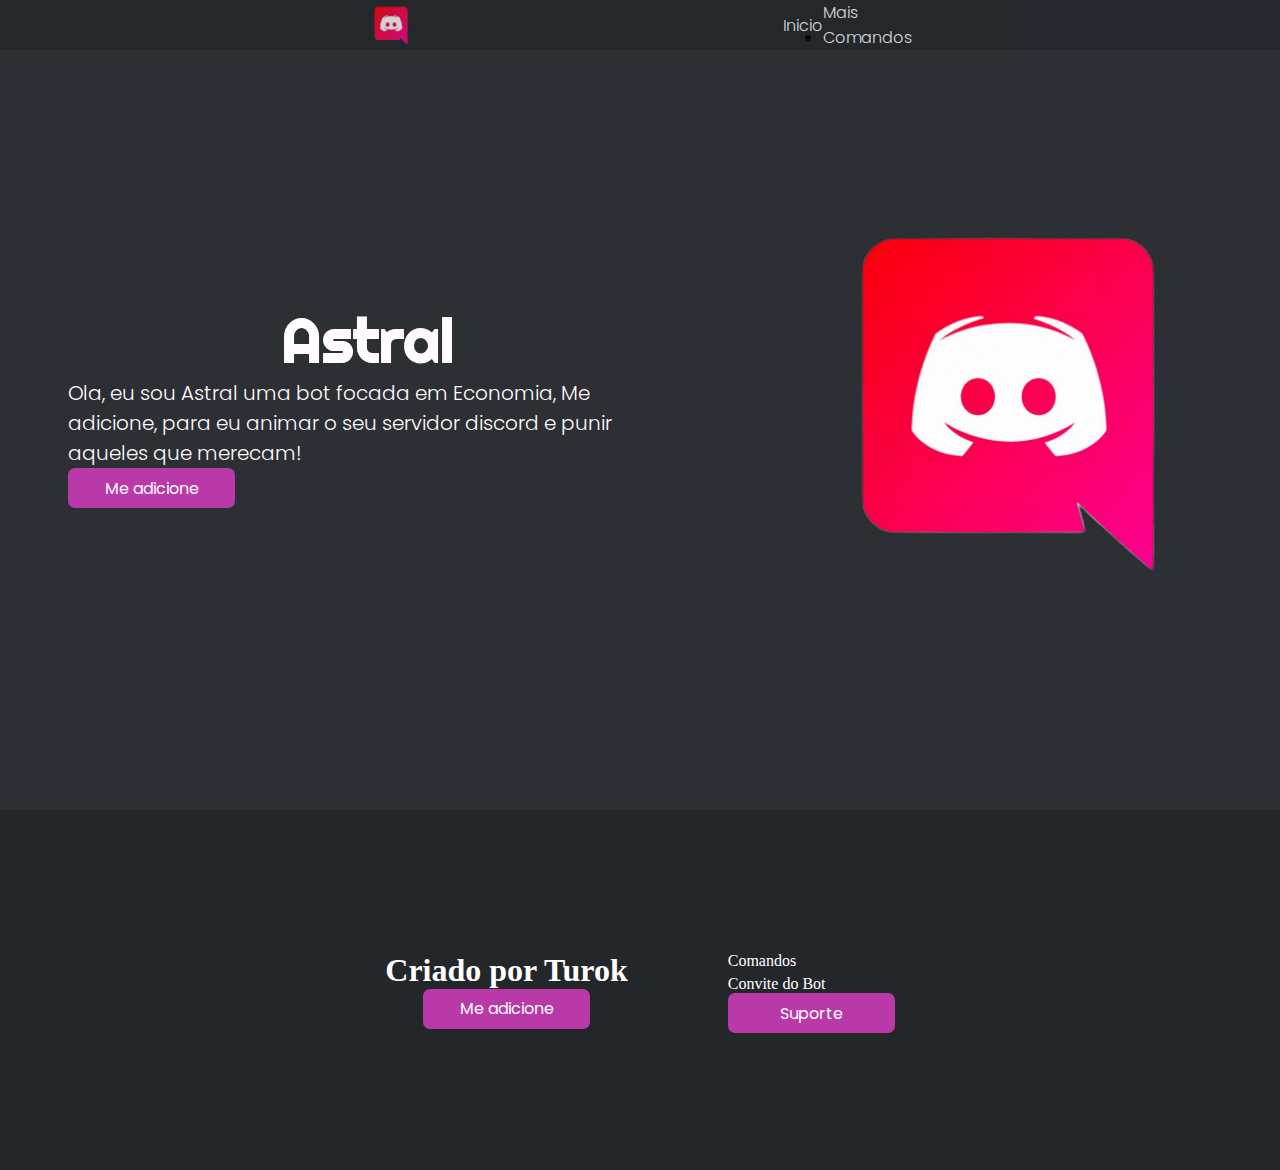
<file: index.html>
<!DOCTYPE html>
<html lang="en">
<head>
    <meta charset="UTF-8">
    <meta http-equiv="X-UA-Compatible" content="IE=edge">
    <meta name="viewport" content="width=device-width, initial-scale=1.0">
    <title>Astral bot</title>
    <link rel="stylesheet" href="style.css">
    <link href="https://cdn.jsdelivr.net/npm/bootstrap@5.1.3/dist/css/bootstrap.min.css" rel="stylesheet" integrity="sha384-1BmE4kWBq78iYhFldvKuhfTAU6auU8tT94WrHftjDbrCEXSU1oBoqyl2QvZ6jIW3" crossorigin="anonymous">

</head>
<body>
    <header class="header">
        <img src="zyro-image.png" class="logo2" alt="">
        <div class="menu">
            <a class="nav-link" href="#">Inicio</a>


            <div class="dropdown" >
                <li class="nav-item dropdown" style="list-style: none;">
                    <a  class="nav-link dropdown-toggle" href="#" id="navbarDarkDropdownMenuLink" role="button" data-bs-toggle="dropdown" aria-expanded="false">
                      Mais
                    </a>
                    <ul class="dropdown-menu dropdown-menu-dark" aria-labelledby="navbarDarkDropdownMenuLink">
                      <li><a class="dropdown-item" href="comandos.html">Comandos</a></li>
                      <!-- <li><a class="dropdown-item" href="#">Another action</a></li>
                      <li><a class="dropdown-item" href="#">Something else here</a></li> -->
                    </ul>
                  </li>
                </ul>
              </div>
        </div>
    </header>
    <section class="conteudo">
        <div class="conteudo1">
            <h1 class="title">Astral</h1>
            <h2 class="subtitle">Ola, eu sou Astral uma bot focada em Economia, Me adicione, para eu animar o seu servidor discord e punir aqueles que merecam!</h2>
           
            <a href="https://discord.com/api/oauth2/authorize?client_id=975851803189084200&permissions=8&scope=bot" class="btn-add">Me adicione</a>
        </div>
        <img class="logo" src="zyro-image.png" alt="Logo">

    </section>

    <section class="footer">
        <footer>
            <h1 class="desenvolvedor">Criado por Turok</h1>
            <a href="https://discord.com/api/oauth2/authorize?client_id=975851803189084200&permissions=8&scope=bot" class="btn-add">Me adicione</a>
        </footer>
        <div class="conteudo-footer">
            <li><a class="footer-a" href="comandos.html">Comandos</a></li>   
               <li><a class="footer-a" href="#">Convite do Bot</a></li>

            <a href="https://discord.gg/CMgG8pDTpJ" class="btn-add">Suporte</a>

        </div>
 

        
    </section>

    <script src="https://cdn.jsdelivr.net/npm/bootstrap@5.1.3/dist/js/bootstrap.bundle.min.js" integrity="sha384-ka7Sk0Gln4gmtz2MlQnikT1wXgYsOg+OMhuP+IlRH9sENBO0LRn5q+8nbTov4+1p" crossorigin="anonymous"></script>

</body>
</html>
</file>
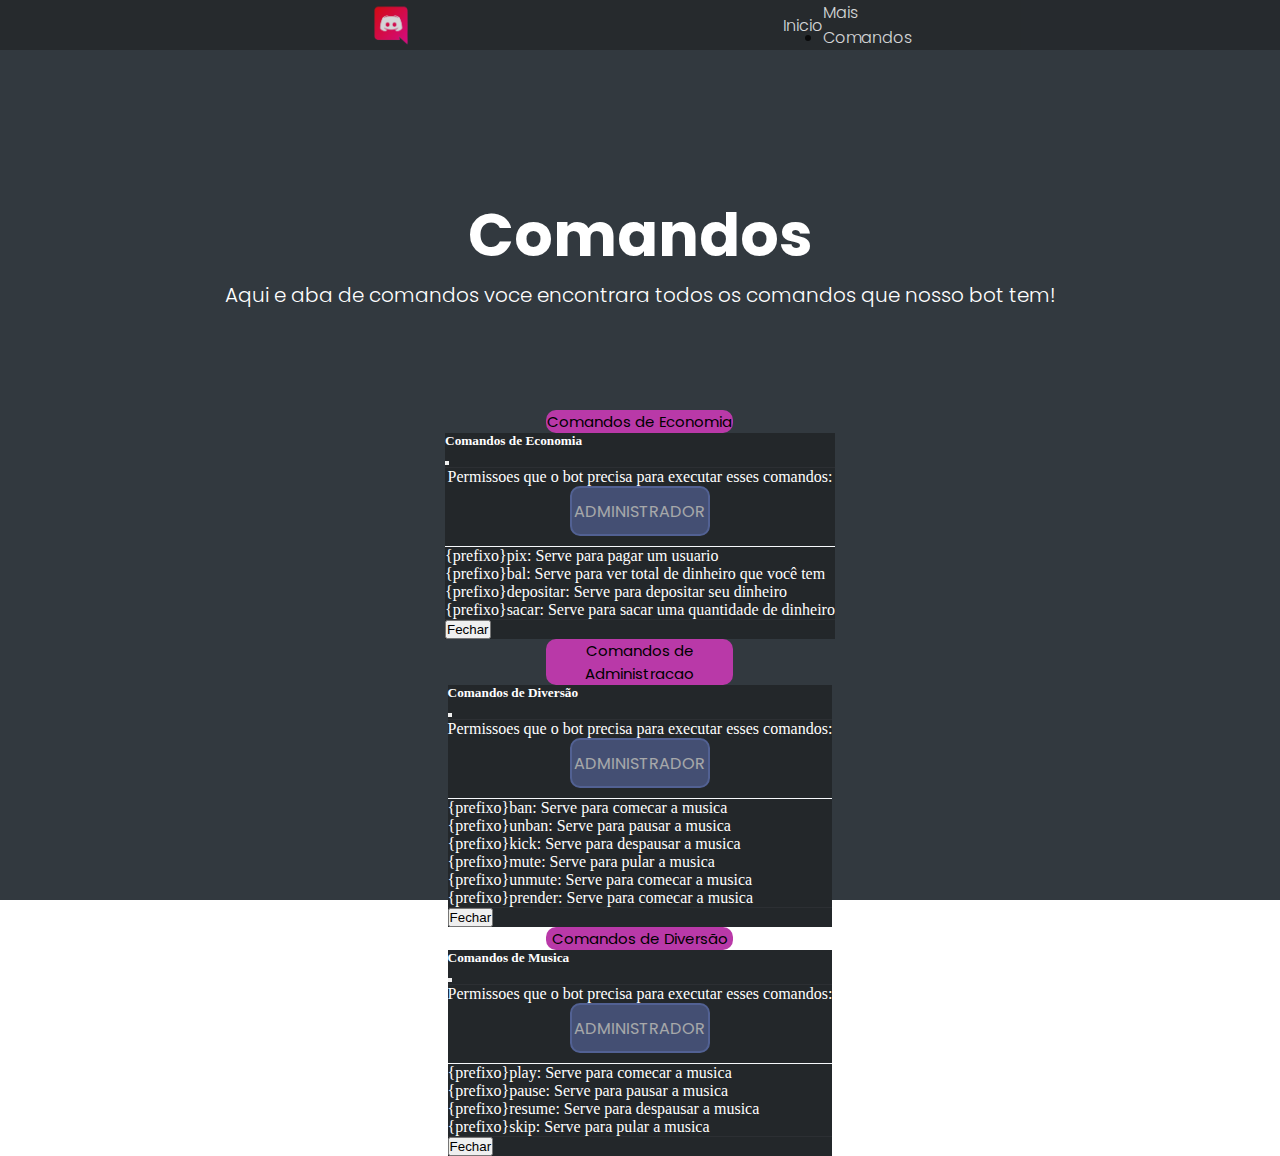
<file: comandos.html>
<!DOCTYPE html>
<html lang="en">
<head>
    <meta charset="UTF-8">
    <meta http-equiv="X-UA-Compatible" content="IE=edge">
    <meta name="viewport" content="width=device-width, initial-scale=1.0">
    <title>Comandos</title>
    <link rel="stylesheet" href="style2.css">
    <link href="https://cdn.jsdelivr.net/npm/bootstrap@5.1.3/dist/css/bootstrap.min.css" rel="stylesheet" integrity="sha384-1BmE4kWBq78iYhFldvKuhfTAU6auU8tT94WrHftjDbrCEXSU1oBoqyl2QvZ6jIW3" crossorigin="anonymous">

</head>
<body>
    <header class="header">
        <img src="zyro-image.png" class="logo2" alt=""> 
              <div class="menu">
            <a class="nav-link" href="index.html">Inicio</a>


            <div class="dropdown" >
                <li class="nav-item dropdown" style="list-style: none;">
                    <a  class="nav-link dropdown-toggle" href="#" id="navbarDarkDropdownMenuLink" role="button" data-bs-toggle="dropdown" aria-expanded="false">
                      Mais
                    </a>
                    <ul class="dropdown-menu dropdown-menu-dark" aria-labelledby="navbarDarkDropdownMenuLink">
                      <li><a class="dropdown-item" href="#">Comandos</a></li>
                      <!-- <li><a class="dropdown-item" href="#">Another action</a></li>
                      <li><a class="dropdown-item" href="#">Something else here</a></li> -->
                    </ul>
                  </li>
                </ul>
              </div>
        </div>
    </header>
   

    <section class="conteudo">
        <div class="titles">
            <h1>Comandos</h1>
            <h2>Aqui e aba de comandos voce encontrara todos os comandos que nosso bot tem!</h2>
        </div>
 <div class="modals">
    <button type="button" class="btn11" data-bs-toggle="modal" data-bs-target="#exampleModal">
        Comandos de Economia
      </button>
      
      <!-- Modal -->
      <div class="modal fade" id="exampleModal" tabindex="-1" aria-labelledby="exampleModalLabel" aria-hidden="true">
        <div class="modal-dialog" >
          <div class="modal-content" style="background-color: #23272a;">
            <div  class="modal-header" style="border-bottom: 1px solid #2c2f33;">
              <h5 class="modal-title" id="exampleModalLabel"  >Comandos de Economia</h5>
              <button  type="button" class="btn-close" data-bs-dismiss="modal" aria-label="Close" ></button>
            </div>
            <div class="modal-body">
              <div class="permissions">
                  <p>
                      Permissoes que o bot precisa para executar esses comandos:
                  </p>
                  <div class="tag"><p>ADMINISTRADOR</p></div>

                  <div class="lista-de-comandos">
                    <p>{prefixo}pix: Serve para pagar um usuario</p>
                    <p>{prefixo}bal: Serve para ver total de dinheiro que você tem</p>
                    <p>{prefixo}depositar: Serve para depositar seu dinheiro</p>
                    <p>{prefixo}sacar: Serve para sacar uma quantidade de dinheiro</p>
                  </div>
              </div>
            </div>
            <div class="modal-footer" style="border-top: 1px solid #2c2f33;">
              <button type="button" class="btn btn-secondary" data-bs-dismiss="modal">Fechar</button>
         
            </div>
          </div>
        </div>
      </div>
  <!-- 2 Modal -->
      <button type="button" class="btn11" data-bs-toggle="modal" data-bs-target="#exampleModal">
        Comandos de Administracao
      </button>
      
      <!-- Modal -->
      <div class="modal fade" id="exampleModal" tabindex="-1" aria-labelledby="exampleModalLabel" aria-hidden="true">
        <div class="modal-dialog" >
          <div class="modal-content" style="background-color: #23272a;">
            <div  class="modal-header" style="border-bottom: 1px solid #2c2f33;">
              <h5 class="modal-title" id="exampleModalLabel"  >Comandos de Diversão</h5>
              <button  type="button" class="btn-close" data-bs-dismiss="modal" aria-label="Close" ></button>
            </div>
            <div class="modal-body">
              <div class="permissions">
                  <p>
                      Permissoes que o bot precisa para executar esses comandos:
                  </p>
                  <div class="tag"><p>ADMINISTRADOR</p></div>

                  <div class="lista-de-comandos">
                    <p>{prefixo}ban: Serve para comecar a musica</p>
                    <p>{prefixo}unban: Serve para pausar a musica</p>
                    <p>{prefixo}kick: Serve para despausar a musica</p>
                    <p>{prefixo}mute: Serve para pular a musica</p>
                    <p>{prefixo}unmute: Serve para comecar a musica</p>
                    <p>{prefixo}prender: Serve para comecar a musica</p>
                  </div>
              </div>
            </div>
            <div class="modal-footer" style="border-top: 1px solid #2c2f33;">
              <button type="button" class="btn btn-secondary" data-bs-dismiss="modal">Fechar</button>
         
            </div>
          </div>
        </div>
      </div>

      <!-- 3 Modal -->
      <button type="button" class="btn11" data-bs-toggle="modal" data-bs-target="#exampleModal">
        Comandos de Diversão
      </button>
      
      <!-- Modal -->
      <div class="modal fade" id="exampleModal" tabindex="-1" aria-labelledby="exampleModalLabel" aria-hidden="true">
        <div class="modal-dialog" >
          <div class="modal-content" style="background-color: #23272a;">
            <div  class="modal-header" style="border-bottom: 1px solid #2c2f33;">
              <h5 class="modal-title" id="exampleModalLabel"  >Comandos de Musica</h5>
              <button  type="button" class="btn-close" data-bs-dismiss="modal" aria-label="Close" ></button>
            </div>
            <div class="modal-body">
              <div class="permissions">
                  <p>
                      Permissoes que o bot precisa para executar esses comandos:
                  </p>
                  <!-- Permissions -->
                  <div class="tag"><p>ADMINISTRADOR</p></div>

                  <div class="lista-de-comandos">
                    <p>{prefixo}play: Serve para comecar a musica</p>
                    <p>{prefixo}pause: Serve para pausar a musica</p>
                    <p>{prefixo}resume: Serve para despausar a musica</p>
                    <p>{prefixo}skip: Serve para pular a musica</p>
                  </div>
              </div>
            </div>
            <div class="modal-footer" style="border-top: 1px solid #2c2f33;">
              <button type="button" class="btn btn-secondary" data-bs-dismiss="modal">Fechar</button>
         
            </div>
          </div>
        </div>
      </div>
 </div>
    </section>
    






























    <script src="https://cdn.jsdelivr.net/npm/bootstrap@5.1.3/dist/js/bootstrap.bundle.min.js" integrity="sha384-ka7Sk0Gln4gmtz2MlQnikT1wXgYsOg+OMhuP+IlRH9sENBO0LRn5q+8nbTov4+1p" crossorigin="anonymous"></script>

</body>
</html>
</file>
<file: style.css>
@import url('https://fonts.googleapis.com/css2?family=Poppins:wght@300;600&family=Righteous&display=swap');

* {
    margin: 0;
    padding: 0;
    box-sizing: border-box;
}


a{
    display: block;
}

section{
    scroll-snap-align: start;
    height: 100vh;
}

.header{
    display: flex;
    align-items: center;
    justify-content: space-evenly;

    background-color: #23272a;
    opacity: 0.8;
    width: 100%;
    height: 50px;

    position: fixed;
    font-family: 'Poppins', sans-serif;
    font-weight: 300;
   

    
}
.conteudo1{
   max-width: 600px;
}





.title{
    font-family: 'Righteous', cursive;
    font-size: 60px;
    text-align: center;
}
.subtitle{
    font-family: 'Poppins', sans-serif;
    font-weight: 300;
    font-size: 20px;
}
.menu{
    display: flex;
    align-items: center;
    justify-content: center;

}
.logo2{

    height: 45px;
}
.menu a {
    color: white;
    text-decoration: none;

}

.menu a:focus{
    color: rgba(255, 255, 255, 0.473);

}

.logo   {
    height: 400px;
}


.menu a:hover{
    color: rgba(255, 255, 255, 0.473);
    
}
.conteudo{
    background-color: #2c2f33;
    color: rgb(255, 251, 254);
    display: flex;
    align-items: center;
    justify-content: space-around;

    height: 90vh;
    


}


.btn-add{
    display: flex;
    align-items: center;
    justify-content: center;
    text-decoration: none;
    border-radius: 7px;

    font-family: 'Poppins', sans-serif;
    background-color: 	#b939a8;
    width: 167px;
    height: 40px;
    color: #fff;
    opacity: 1;

    transition: 0.3s ease;
}
.btn-add:hover{
    opacity: 0.7;
    color: rgba(255, 255, 255, 0.603);
}




.footer{

    display: flex;
    justify-content: center;
    align-items: center;

    background-color: #23272a;
    height: 40vh;
    color: 	#ffffff;

    
}
.footer-a{
    margin-top: 5px;
    text-decoration: none;
    color: #fff;
    transition: 0.5s ease;

}

.footer-a:hover{
    color: #fff;
    opacity: 0.5;

}
.conteudo-footer{
    margin-left: 100px;
    list-style: none;
}

.footer footer{
    display: flex;
    align-items: center;
    justify-content: center;
    flex-direction: column;
}
</file>
<file: style2.css>
@import url('https://fonts.googleapis.com/css2?family=Poppins:wght@300;600&family=Righteous&display=swap');

* {
    margin: 0;
    padding: 0;
    box-sizing: border-box;
}


a{
    display: block;
}

.header{
    display: flex;
    align-items: center;
    justify-content: space-evenly;

    background-color: #23272a;
    opacity: 0.8;
    width: 100%;
    height: 50px;

    position: fixed;
    font-family: 'Poppins', sans-serif;
    font-weight: 300;

    
   

    
}

section{
    scroll-snap-align: start;
    height: 100vh;
}

.menu{
    display: flex;
    align-items: center;
    justify-content: center;

}
.logo2{

    height: 45px;
}
.menu a {
    color: white;

    text-decoration: none;

}

.menu a:focus{
    color: rgba(255, 255, 255, 0.473);

}

.logo   {
    height: 500px;
}


.menu a:hover{
    color: rgba(255, 255, 255, 0.473);
    
}

.conteudo{
    display: flex;
    align-items: center;
    justify-content: center;
    color: white;
    height: 100vh;
    background-color: #32393f;
    flex-direction: column;
}

.titles{
    text-align: center;
}
.titles h1{
    font-family: 'Poppins', sans-serif;
    font-weight: 700;
    font-size: 60px;
}
.titles h2{
    font-family: 'Poppins', sans-serif;
    font-weight: 300;
    font-size: 20px;

}

.modals{
    display: flex;
    align-items: center;
    justify-content: space-around;
    flex-direction: column;
    height: 300px;
    

    margin-top: 100px;
}
.permissions{
    display: flex;
    align-items: center;
    justify-content: center;
    flex-direction: column;
}
.tag{
    
    text-align: center;
    border-radius: 10px;
    background-color: 	rgba(114,137,218, 0.7);
    opacity: 0.6;	
    width: 140px;
    height: 50px;
    border: 2px solid #7289da;
}

.tag p{
    font-family: 'Poppins', sans-serif;
    margin-top: 11px;
}

.lista-de-comandos{
   
    border-top: 1px solid #f7f9fc;
    width: 100%;
    margin-top: 10px;
    
}
.btn11{
    outline: none;
    border: none;
    height: 50px;
    border-radius: 10px;
    width: 187px;
    background-color: #b939a8;
    font-family: 'Poppins', sans-serif;
    font-size: 15px;
    transition: 0.5s ease;
}
.btn11:hover{
    opacity: 0.3;
}
</file>
